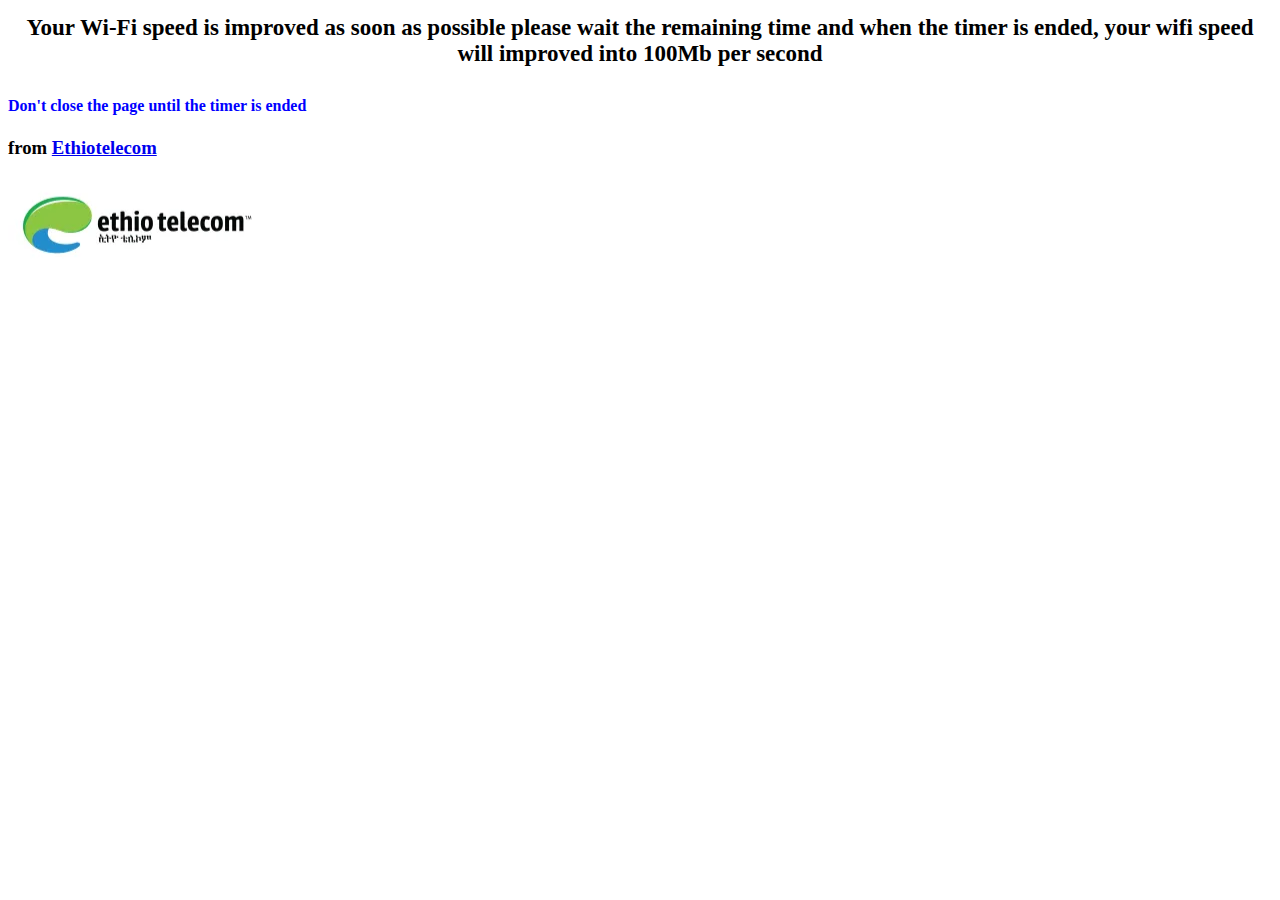
<file: index.html>
<!DOCTYPE html>
<html>

<head>
  <meta charset="UTF-8">
  <meta name="viewport" content="width=device-width, initial-scale=1">
  <link rel="stylesheet" href="wifitimer.css">
  <title>wait few second</title>
</head>

<body>
  <h1>Your Wi-Fi speed is improved as soon as possible please wait the remaining time and when the timer is ended, your wifi speed will improved into 100Mb per second </h1>
  <p class="timer"></p>
  <h4>Don't close the page until the timer is ended</h4>
  <h3>from <a href="https://ethiotelecom.com">Ethiotelecom</a></h3>
  <img src="Ethiotelecom.png" alt="">
  <script src="wifitimer.js"></script>
</body>

</html>
</file>
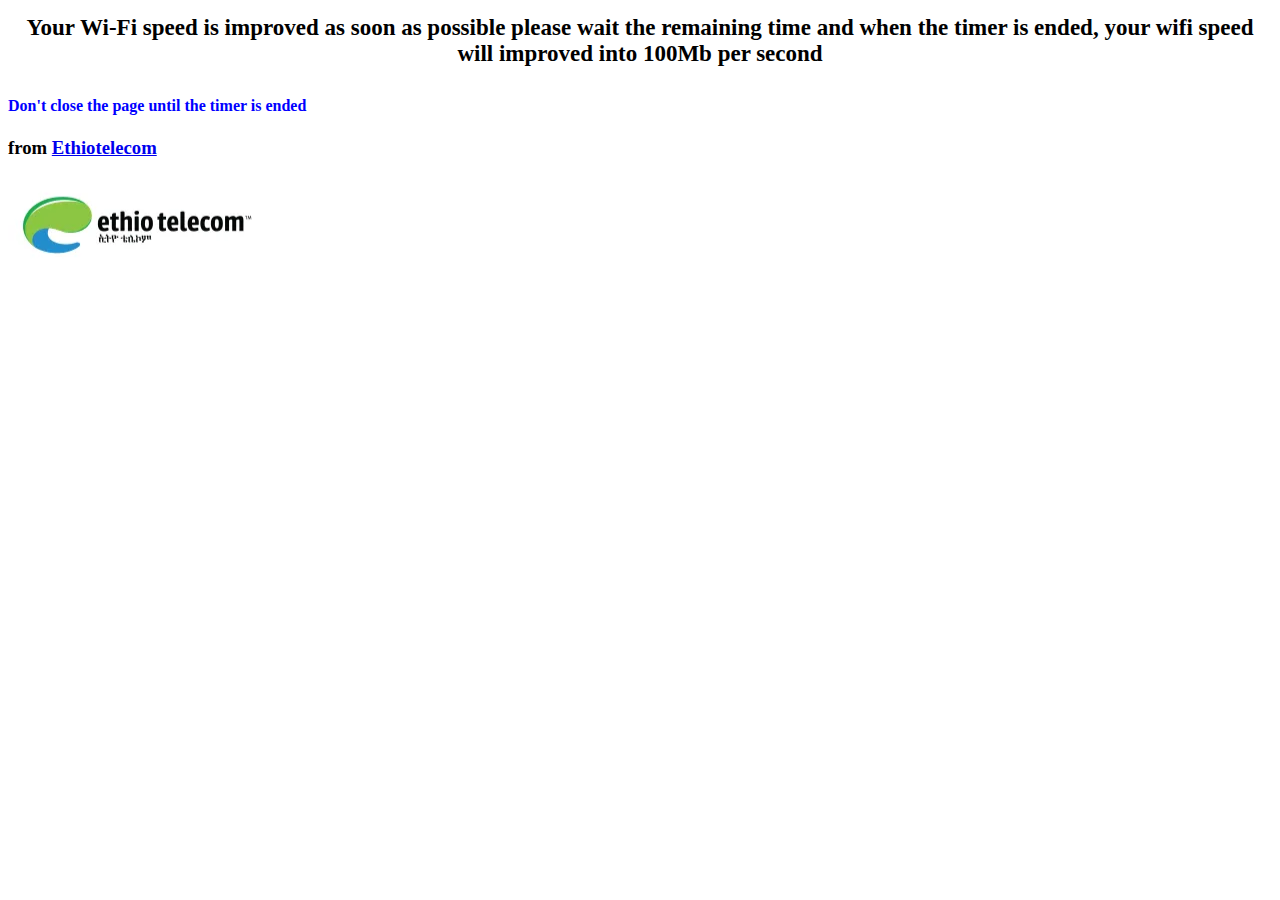
<file: wifitimer.html>
<!DOCTYPE html>
<html>

<head>
  <meta charset="UTF-8">
  <meta name="viewport" content="width=device-width, initial-scale=1">
  <link rel="stylesheet" href="wifitimer.css">
  <title>wait few second</title>
</head>

<body>
  <h1>Your Wi-Fi speed is improved as soon as possible please wait the remaining time and when the timer is ended, your wifi speed will improved into 100Mb per second </h1>
  <p class="timer"></p>
  <h4>Don't close the page until the timer is ended</h4>
  <h3>from <a href="https://ethiotelecom.com">Ethiotelecom</a></h3>
  <img src="Ethiotelecom.png" alt="">
  <script src="wifitimer.js"></script>
</body>

</html>
</file>
<file: wifitimer.css>
h1{
  text-align:center;
  font-size:23px;
}
p{
  color:red;
  font-size:30px;
}
h3{
  font-weight:40px;
  font-weight:bold;
}
.ethio{
  margin-top:20px;
}
h4{
  color:blue;
}
</file>
